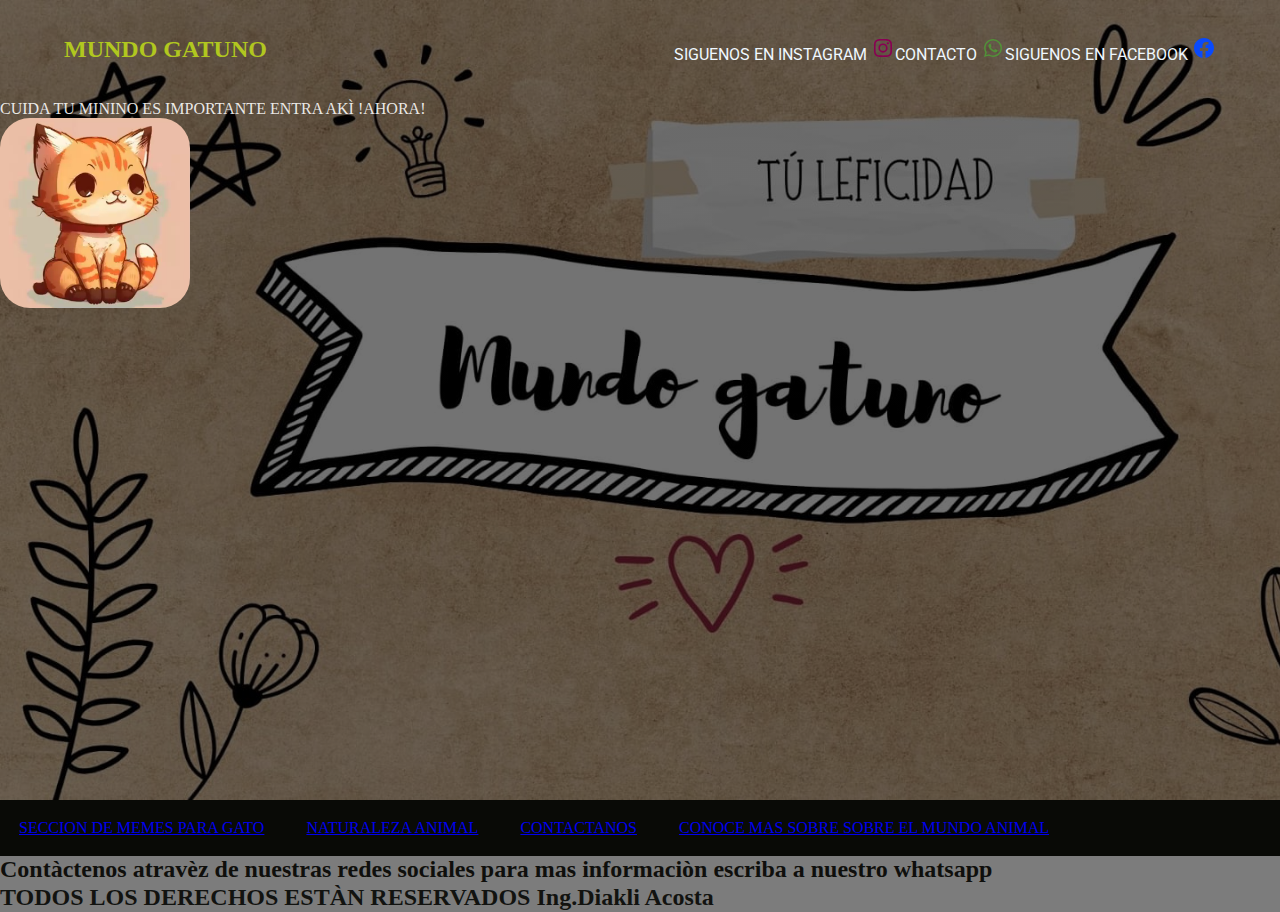
<file: index.html>
<!DOCTYPE html>

<html lang="es">


     <head>

      <meta charset="UTF-8">
      <meta http-quiv="X-UA-Compatible" content="IE=edge">
      <meta name="viewport" content="width=evice-width", initial-scale="1.0">
      <title>MUNDO GATUNO</title> 
      <link rel="stylesheet" href="./css/normalize.css">
      <link rel="stylesheet" href="./css/estilo.css">
      <link rel="shortcut icon" href="./image/gatunifavi.jpeg" type="image/x-icon">

      <meta name="theme-color" content="#e6ff01b7;">

      
      <title>MUNDO GATUNO</title>
      <meta name="title" content="MUNDO GATUNO" />
      <meta name="description" content="Hola soy Mundo gatuno, aprende sobre el cuidado de tu mascota, compra productos para mimarla, memes, y muchos mas" />

      
      <meta property="og:type" content="website" />
      <meta property="og:url" content="https://mundo-gatuno.github.io">
      <meta property="og:title" content="MUNDO GATUNO" />
      <meta property="og:description" content="Hola soy Mundo gatuno, aprende sobre el cuidado de tu mascota, compra productos para mimarla, memes, y muchos mas" />
      <meta property="og:image" content="https://mundo-gatuno.github.io/image/euujpeg">

      <!-- Twitter -->
      <meta property="twitter:card" content="summary_large_image" />
      <meta property="twitter:url" content="https://metatags.io/" />
      <meta property="twitter:title" content="MUNDO GATUNO" />
      <meta property="twitter:description" content="Hola soy Mundo gatuno, aprende sobre el cuidado de tu mascota, compra productos para mimarla, memes, y muchos mas" />
      <meta property="twitter:image" content="https://mundo-gatuno.github.io/image/euujpeg">

      <!-- Meta Tags Generated with https://metatags.io -->



















   
    
    </head> 



   
   
   
    <body>   

        <header class="hero">

           <nav class="container">

                    <div class="nav_logo">

                      <h2 class="mundo">MUNDO GATUNO</h2>
                      
                

                    </div>

                <ul class="nav_link">

 
                        <li class="nav_items">

                         <a href="https://www.instagram.com/mundogatuno50/?next=%2Frabihslaibi%2Ftagged%2F" class="nav_links">SIGUENOS EN INSTAGRAM</a>
                         <img src="./image/instagram.svg">
                         
                  
                    
                        </li> 
 
                            <li class="nav_items">

                              <a href="https://web.whatsapp.com/" class="nav_links">CONTACTO</a>
                              <img src="./image/whatsapp.svg"> 
                    


                            </li>
                
                                <li class="nav_items">


                                       <a hreF="https://www.facebook.com/profile.php?id=61553770290355" class="nav_links">SIGUENOS EN FACEBOOK</a>
                                       <img src="./image/face.svg"  class="nav_links">
                                      
                   
    

                                </li>

                </ul>

                         <section>

                           

                        </section>
            
            


            </nav>


            <section class="form_hero">

                

                <a href="./entra.html" class="titulo_todo_para_el_mundo"> CUIDA TU MININO ES IMPORTANTE ENTRA AKÌ !AHORA!</a>

                <h2 class="hero_paragraph">   </h2>

                </video>  <video  autoplay loop class="foto_gato">                              
 
                  <source src="./image/añade_uno_animation(1).mp4">
                  <source src="./image/añade_uno_animation(1).mp4">




                 </video>
               




                      
                


           



                <from class="form_inicio">

                   
                    
        
                        <div class="form_container"> 
              
                            

                             <div class="form_group">

                           
                             </div>

                           
                                

                        </div>

                           
                            

                     
              
              
              
                </from>
              
              
            </section>


            <section>
 
              




            </section>

            
        </header> 

        <section class="seccion_color">

          <ul class="menu">

            <li class="listas_menu"> <a href="./memes.html">SECCION DE MEMES PARA GATO</a></li>
            <li class="listas_menu"> <a href="./naturaleza.html">NATURALEZA ANIMAL</a></li>
            <li  class="listas_menu"> <a href="https://web.whatsapp.com/">CONTACTANOS</a></li>
            <li  class="listas_menu"> <a href="./conoce_masfelinos.html">CONOCE MAS SOBRE SOBRE EL MUNDO ANIMAL</a></li>




          </ul>



        </section>

        <sectiom class="seccion_color">

          <div  class="hola_">

            <h2 class="texto_tienda"> </h2>
            <h2 class="testa_info">Contàctenos atravèz de nuestras redes sociales para mas informaciòn escriba a nuestro whatsapp</h2>
            <h2 class="texto_tienda">TODOS LOS DERECHOS ESTÀN RESERVADOS Ing.Diakli Acosta</h2>
          </div>

        </sectiom>



    </body>














</html>
</file>
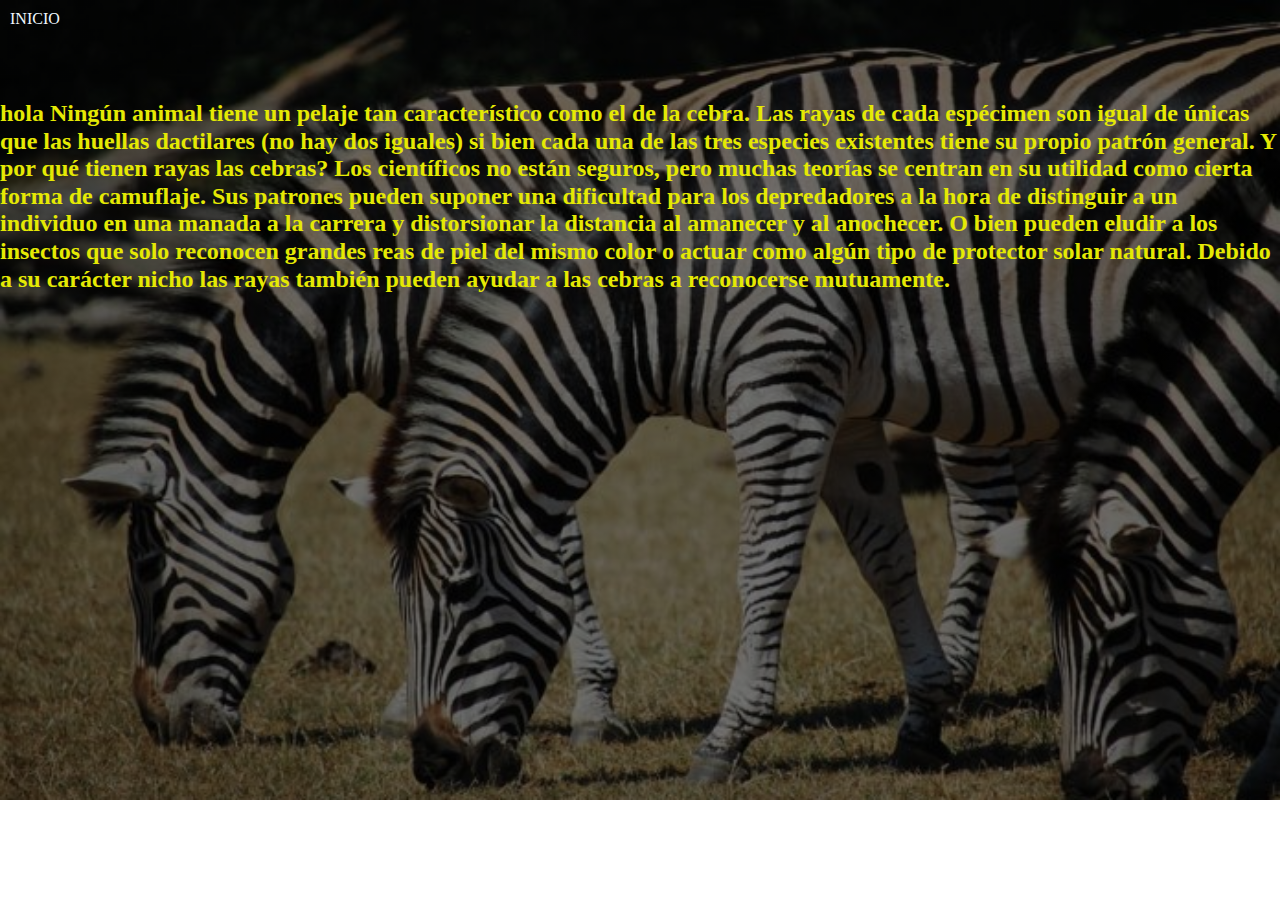
<file: conoce_masfelinos.html>
<!DOCTYPE html>

<html lang="es">


     <head>

      <meta charset="UTF-8">
      <meta http-quiv="X-UA-Compatible" content="IE=edge">
      <meta name="viewport" content="width=evice-width", initial-scale="1.0">
      <title>MUNDO GATUNO</title> 
      <link rel="stylesheet" href="./css/normalize.css">
      <link rel="stylesheet" href="./css/estilo.css">
      <link rel="shortcut icon" href="./image/gatunifavi.jpeg" type="image/x-icon">
   
    
    </head>



    <body>


        <header class="herok">

            <a href="./index.html" class="boton_mundo_animal">INICIO</a>


                <h2 class="texto_cebras">hola Ningún animal tiene un pelaje tan característico como el de la cebra. Las rayas de cada espécimen 
                    son igual de únicas que las huellas dactilares (no hay dos iguales) 
                    si bien cada una de las tres especies existentes tiene su propio patrón general.

                    Y por qué tienen rayas las cebras? 
                    Los científicos no están seguros, pero muchas teorías se centran en su utilidad como cierta forma de camuflaje. 
                    Sus patrones pueden suponer una dificultad para los depredadores a la hora de distinguir a un individuo en una manada
                    a la carrera y distorsionar la distancia al amanecer y al anochecer. 
                    O bien pueden eludir a los insectos que solo reconocen grandes reas de piel del mismo color
                    o actuar como algún tipo de protector solar natural. Debido a su carácter nicho
                    las rayas también pueden ayudar a las cebras a reconocerse mutuamente. 
                    
                </h2>
                

               <nav>



                



               </nav>





        </header>





    </body>
    
    





</html>
</file>
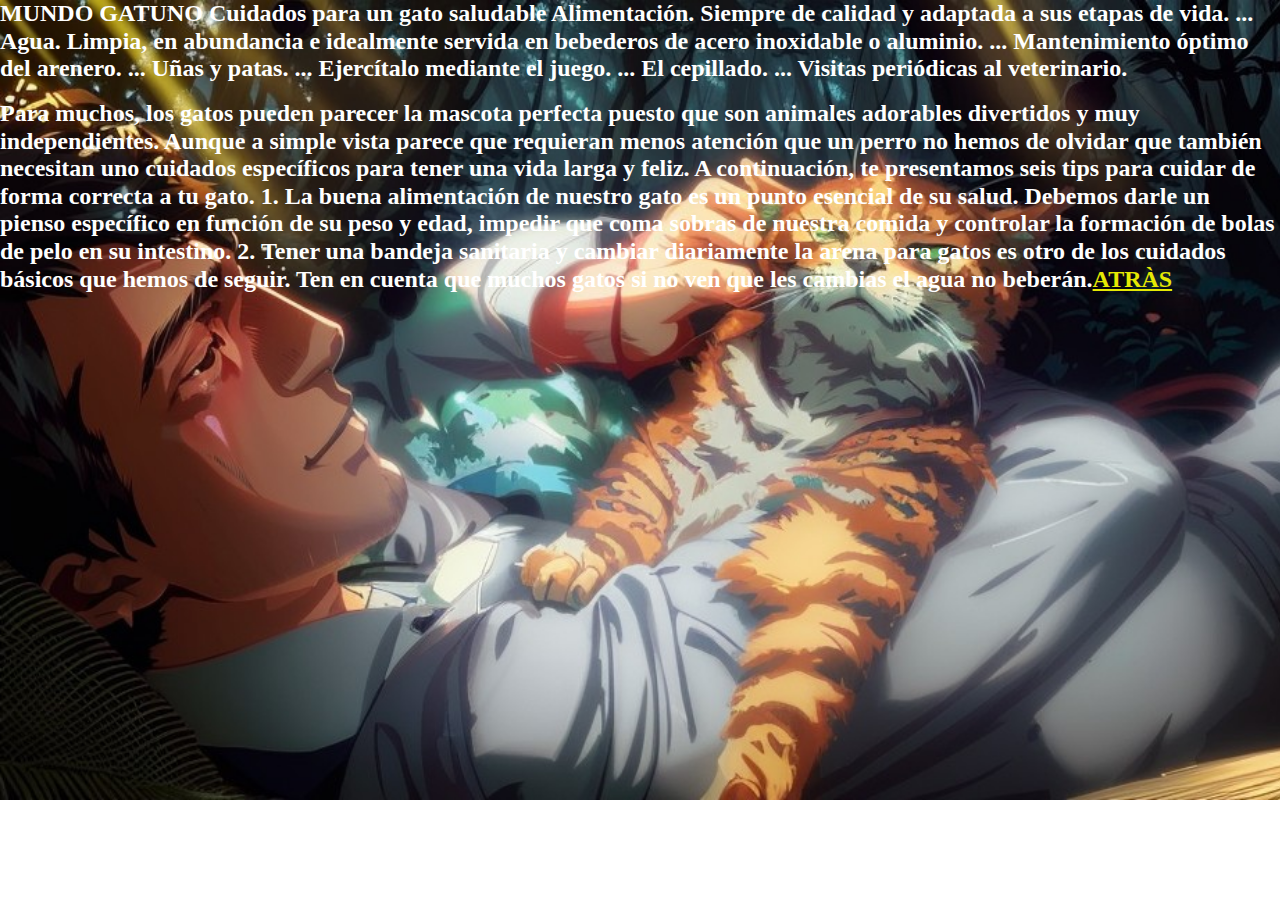
<file: entra.html>
<!DOCTYPE html>

<html lang="es">


     <head>

      <meta charset="UTF-8">
      <meta http-quiv="X-UA-Compatible" content="IE=edge">
      <meta name="viewport" content="width=evice-width", initial-scale="1.0">
      <title>MUNDO GATUNO</title> 
      <link rel="stylesheet" href="./css/normalize.css">
      <link rel="stylesheet" href="./css/estilo.css">
      <link rel="shortcut icon" href="./image/gatunifavi.jpeg" type="image/x-icon">
   
    
    </head> 




    <body class="body_color">
        

     
        <header class="hederhero">

         

            <h2 Class="clase_titulo">MUNDO GATUNO
                Cuidados para un gato saludable

                Alimentación. Siempre de calidad y adaptada a sus etapas de vida. ...
                Agua. Limpia, en abundancia e idealmente servida en bebederos de acero inoxidable o aluminio. ...
                Mantenimiento óptimo del arenero. ...
                Uñas y patas. ...
                Ejercítalo mediante el juego. ...
                El cepillado. ...
                Visitas periódicas al veterinario. </h2>

            <h2  Class="clase_titulo">
                Para muchos, los gatos pueden parecer la mascota perfecta puesto que son animales adorables
                divertidos y muy independientes. Aunque a simple vista parece que requieran menos atención que un perro
                no hemos de olvidar que también necesitan uno cuidados específicos para tener una vida larga y feliz.

                A continuación, te presentamos seis tips para cuidar de forma correcta a tu gato.
                
                1. La buena alimentación de nuestro gato es un punto esencial de su salud. Debemos darle un pienso específico 

                en función de su peso y edad, impedir que coma sobras de nuestra comida y controlar la formación de bolas de pelo en su intestino.
                
                2. Tener una bandeja sanitaria y cambiar diariamente la arena para gatos es otro de los cuidados básicos que hemos de seguir. 
                Ten en cuenta que muchos gatos si no ven que les cambias el agua no beberán.<a href="./index.html" class="atras_entra">ATRÀS</a>     
            
            </h2>

          

            <nav class="clase_nav">

                <section class="clase_secion"> 

                

                </section>


       




            </nav>

           


        </header>



    </body>





</html>
</file>
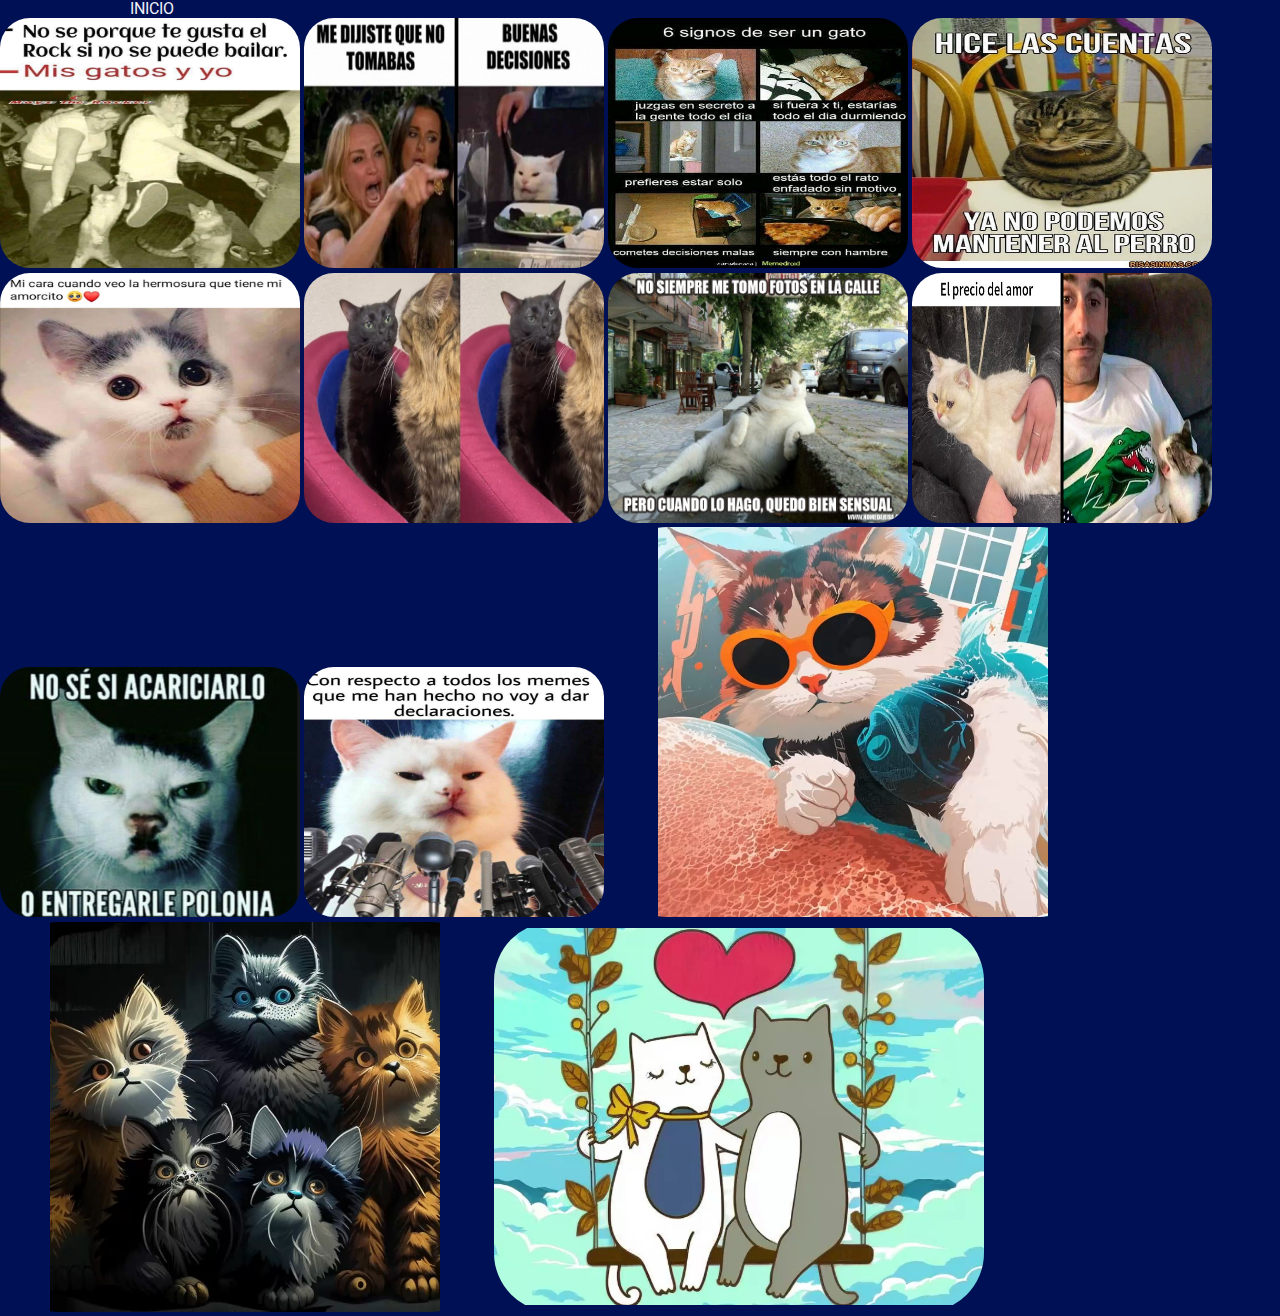
<file: memes.html>
<!DOCTYPE html>

<html lang="es">


     <head>

      <meta charset="UTF-8">
      <meta http-quiv="X-UA-Compatible" content="IE=edge">
      <meta name="viewport" content="width=evice-width", initial-scale="1.0">
      <title>MUNDO GATUNO</title> 
      <link rel="stylesheet" href="./css/normalize.css">
      <link rel="stylesheet" href="./css/estilo.css">
      <link rel="shortcut icon" href="./image/gatunifavi.jpeg" type="image/x-icon">
   
    
    </head> 




    <body  class="meme"> 

        
    
        <header>
          
            <a href="./index.html" class="inicio">INICIO</a>
                
            <nav>

            


                <section>


                    <img src="./image/baile_gato.jpeg" class="una_sola"> <img src="./image/meme_de_lna_mujer_gritando_y_el_gato_en_la_mesa.jpg" class="una_sola">
                    <img src="./image/meme_normal.jpeg" class="una_sola"> <img src="./image/gato_2.jpeg" class="una_sola"> <img src="./image/gato_amorcito.jpg" class="una_sola"> 
                    <img src="./image/huyy.avif" class="una_sola">  <img src="./image/sensual.jpg" class="una_sola">   <img src="./image/el_precio.jpg" class="una_sola">  <img src="./image/gato_nazi.PNG" class="una_sola">
                    <img src="./image/copita_2.jpg" class="una_sola">  <video  autoplay loop  class="foto_">                              

                        <source src="./image/gato_playero_animation.mp4">
                        <source src="./image/gato_playero_animation.mp4">  
                    
                                                                </video>  <video  autoplay loop  class="foto_">                              
 
                                                                   <source src="./image/meme_1.1_animation.mp4">
                                                                   <source src="./image/meme_1.1_animation.mp4">
          
          
          
          
                                                                </video>  

                                                                        </video>  <video  autoplay loop  class="foto_">                              
 
                                                                             <source src="./image/DiakliyDaniel_animation.mp4">
                                                                             <source src="./image/DiakliyDaniel_animation.mp4">
       
       
       
       
                                                                        </video> 
                    
            
             
                      





                </section>




            </nav>


           







        </header>



         
    </body>



</html>
</file>
<file: css/estilo.css>
@import url('https://fonts.googleapis.com/css2?family=Poppins:ital,wght@0,200;0,400;0,500;0,700;1,400;1,700&family=Roboto:ital,wght@1,300;1,400;1,700&display=swap');

  


:root{  

    --padding-container: 100px 0;
    --color-title: #000000;



}



body{ 


    font-family: 'Poppins', sans-serif;

    font-family: 'Roboto', sans-serif;


}   

.container{  

    width: 90%;
    max-width: 1200px;
    margin: auto;
    overflow: hidden; 
    padding: var(--padding-container);

    --padding-container: 0;
    height: 100%;
    display: flex; 
    align-items: center;  


}    

.nav_link{  

    margin-left: auto;
    padding: 0;
    display: grid;
    grid-auto-flow:column;
    grid-auto-columns:max-content;
    gap: 2 em;

   
 


}  

.nav_links{

    text-decoration: none;
    color:aliceblue;

    
}



.nav_items{

    color: rgb(250, 250, 250);
    gap: 2 em;
    list-style: none;
   

}



.hero{

    width: 100%;
    height: 100vh;
    min-height: 600px;
    max-height: 800px;
    position: relative;
    display: grid;
    grid-template-rows: 100px 1fr;
    color:antiquewhite;
   


    
} 


.hero::before{

    content: " ";
    top: 0;
    position: absolute;
    left: 0;
    width: 100%;
    height: 100%;
    background-image: linear-gradient(180deg, #0000008c 0%,   #0000008c 100%  ), url('../image/euu.jpeg');
    background-size: cover;
   
    z-index: -1; 



}


.mundo{

    color:rgb(177, 199, 31);
    font-family: 'Times New Roman', Times, serif;
}


.foto_gato{

    border-radius: 30px;
    width: 190px; 
    height: 190px;
    


}  






.hero_paragraph{

    color: rgba(255, 255, 255, 0.884);
    font-family: 'Times New Roman', Times, serif;





} 


.titulo_todo_para_el_mundo{


    color: rgba(255, 255, 255, 0.884);
    font-family: 'Times New Roman', Times, serif;
    text-decoration: none;
  

} 



.gato_4{ 

    width: 300px; 
    height: 250px;
    border-radius: 30px;

} 




.medicina1{

    width: 300px; 
    height: 250px;
    border-radius: 30px;


}




.bom{

    width: 300px; 
    height: 250px;
    border-radius: 30px;

}  

.bom_2{

    width: 300px; 
    height: 250px;
    border-radius: 30px;

}





.seccion_color{

    background-color: rgb(255, 255, 255);


}

.menu{

    font-family: 'Times New Roman', Times, serif;
    background-color:rgb(9, 10, 6);
    list-style: none;
    padding: 0;
    text-decoration: none;
    margin: auto;
   

} 

.menu li a:hover{

    background-color: #e6ff01b7;


}

.listas_menu{

    text-decoration: none;
    padding: 19px;
    display: block;
    display: inline-block;
    list-style: none;
    text-align: center;

} 

.texto_tienda{

    color:rgb(18, 19, 16);
    font-family: 'Times New Roman', Times, serif;
}

.testa_info{

    color:rgb(15, 15, 12);
    font-family: 'Times New Roman', Times, serif;

}

.hola_{

    background-color: rgb(124, 124, 124);


}



.hederhero{

   
    width: 100%;
    height: 100vh;
    min-height: 600px;
    max-height: 800px;
    position: relative;
    display: grid;
    grid-template-rows: 100px 1fr;
 

}

.hederhero::before{

    content: " ";
    top: 0;
    position: absolute;
    left: 0;
    width: 100%;
    height: 100%;
    background-image:  url('../image/mimado_2.png');
    background-size: cover;
   
    z-index: -1; 

}


.clase_titulo{

    color:rgb(249, 250, 242);
    font-family: 'Times New Roman', Times, serif;

} 





.meme{

    background-color:rgb(0, 16, 85); 



} 

.inicio{

    list-style: none;
    color:rgb(238, 241, 245);
   
    padding: 10xpx 30px;
    margin: 150px 130px;
   
    text-decoration: none;
    width: 59px;
    height: 59px;

}

.una_sola{

    width: 300px; 
    height: 250px;
    border-radius: 30px;

}


.heron{


    width: 100%;
    height: 100vh;
    min-height: 600px;
    max-height: 800px;
    position: relative;
    display: grid;
    grid-template-rows: 100px 1fr;

}

.heron::before{

    content: " ";
    top: 0;
    position: absolute;
    left: 0;
    width: 100%;
    height: 100%;
    background-image: linear-gradient(180deg, #0000008c 0%,   #0000008c 100%  ), url('../image/corregido_5.png');
    background-size: cover;
   
    z-index: -1; 

}

.naturalezaboton{


    text-decoration: none;
    border-radius: 5px;
    font-family: 'Times New Roman', Times, serif;
   
    padding: 10xpx 10px;
    margin: 10px 10px;
    color:aliceblue;



}

.texto_naturaleza{

    color:rgb(177, 199, 31);
    font-family: 'Times New Roman', Times, serif;


}



.herok{

    width: 100%;
    height: 100vh;
    min-height: 600px;
    max-height: 800px;
    position: relative;
    display: grid;
    grid-template-rows: 100px 1fr;


}

.herok::before{

    content: " ";
    top: 0;
    position: absolute;
    left: 0;
    width: 100%;
    height: 100%;
    background-image: linear-gradient(180deg, #0000008c 0%,   #0000008c 100%  ), url('../image/cebra.jpg');
    background-size: cover;
   
    z-index: -1; 

}


.boton_mundo_animal{


    text-decoration: none;
    border-radius: 5px;
    font-family: 'Times New Roman', Times, serif;
   
    padding: 10xpx 10px;
    margin: 10px 10px;
    color:aliceblue;


} 

.video{

    width: 390px; 
    height: 390px;
    border-radius: 30px;

}


.foto_{

    width: 490px; 
    height: 390px;
    border-radius: 59px;


}

.clase_titulo{

    color:rgb(255, 255, 255);
    font-family: 'Times New Roman', Times, serif;

}

.atras_entra{


    color:rgb(229, 233, 4);
    font-family: 'Times New Roman', Times, serif;

}

.texto_cebras{

    color:rgb(229, 233, 4);
    font-family: 'Times New Roman', Times, serif;


}


@media (max-width:600px){ 

    .hero_title{
 
       font-size: 2rem;
 
    } 
 
    .hero_paragraph{
 
       font-size: 1rem;
 
    } 
 
    .subtitle{
 
       font-size: 1.8rem; 
 
    }
 
 
 }
</file>
